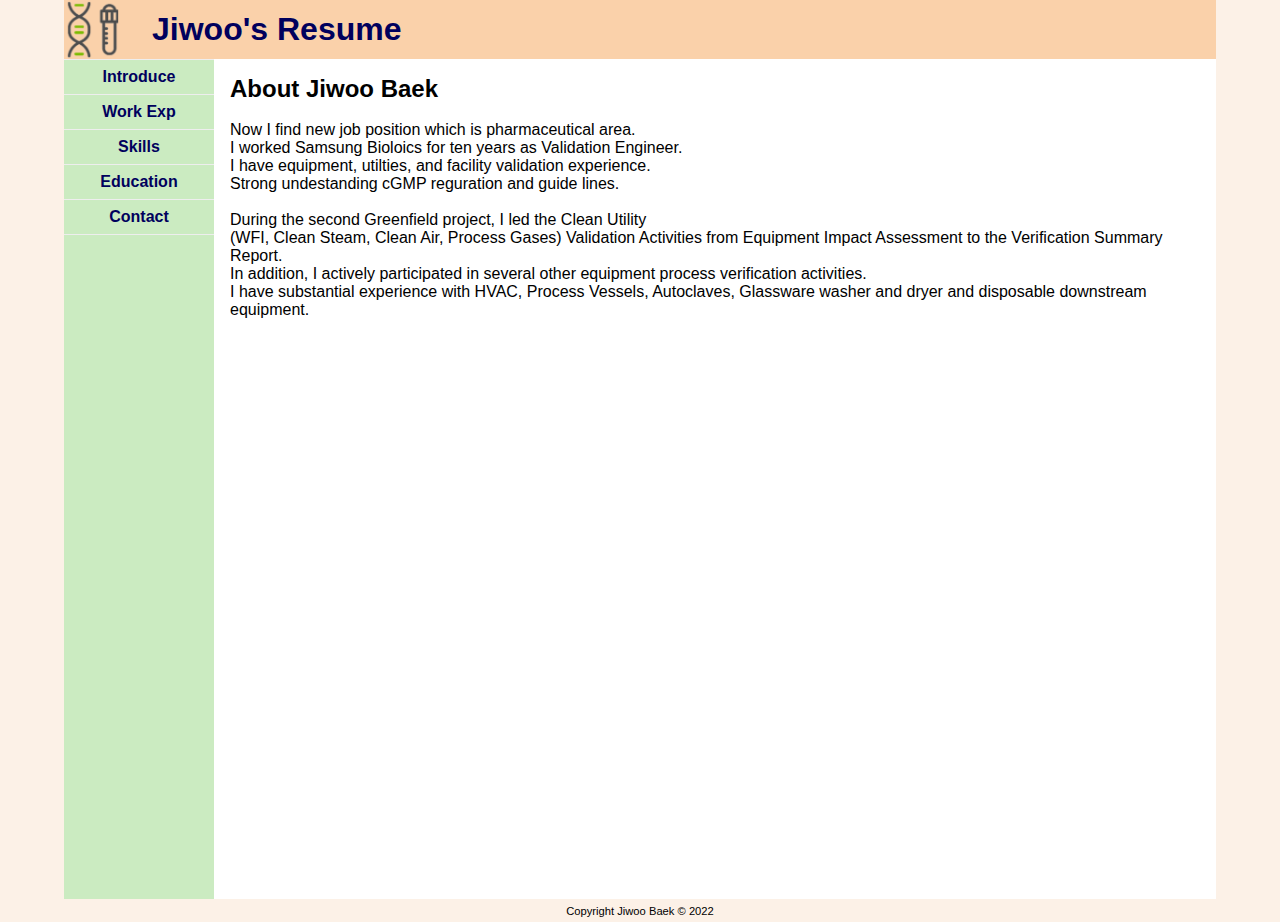
<file: Project_final/index.html>
<!DOCTYPE html>
<html lang="en">
<head>
    <meta charset="UTF-8">
    <meta http-equiv="X-UA-Compatible" content="IE=edge">
    <meta name="viewport" content="width=device-width, initial-scale=1.0">
	<link rel="stylesheet" href="./main.css">
	<!-- <link rel="stylesheet" media="screen and (max-width:599px)" href="lab6m.css"> -->
    <title>JIWOO BAEK RESUME</title>
</head>
<body>
    <div id="wrapper">
        <header>
            <h1>Jiwoo's Resume</h1> <!-- 헤더는 그림으로 하는게 좋겠다 증명사진 + 타이틀-->
        </header>   
        <nav>
            <ul>
                <li><a href="./index.html">Introduce</a></li>
                <li><a href="./work.html">Work Exp</a></li>
                <li><a href="./skill.html">Skills</a></li>
                <li><a href="./edu.html">Education</a></li>
                <li><a href="./contact.html">Contact</a></li>
                </ul>
            </nav>
        <main>
            <h2>About Jiwoo Baek</h2><br>
            Now I find new job position which is pharmaceutical area.<br>
            I worked Samsung Bioloics for ten years as Validation Engineer.<br>
            I have equipment, utilties, and facility validation experience.<br>
            Strong undestanding cGMP reguration and guide lines.<br><br>
            During the second Greenfield project, I led the Clean Utility<br>
            (WFI, Clean Steam, Clean Air, Process Gases) Validation Activities from Equipment Impact Assessment to the Verification Summary Report.<br>
            In addition, I actively participated in several other equipment process verification activities.<br>
            I have substantial experience with HVAC, Process Vessels, Autoclaves, Glassware washer and dryer and disposable downstream equipment.<br><br>
            <div class="video-container">
                <iframe width="560" height="315" src="https://www.youtube.com/embed/Pw9QB7Zp3iU" title="YouTube video player" frameborder="0" allow="accelerometer; autoplay; clipboard-write; encrypted-media; gyroscope; picture-in-picture" allowfullscreen></iframe>
            </div>
        </main>
        
        
        <footer> Copyright Jiwoo Baek &copy; 2022 </footer>
    </div>
   
</body>
</html>
</file>
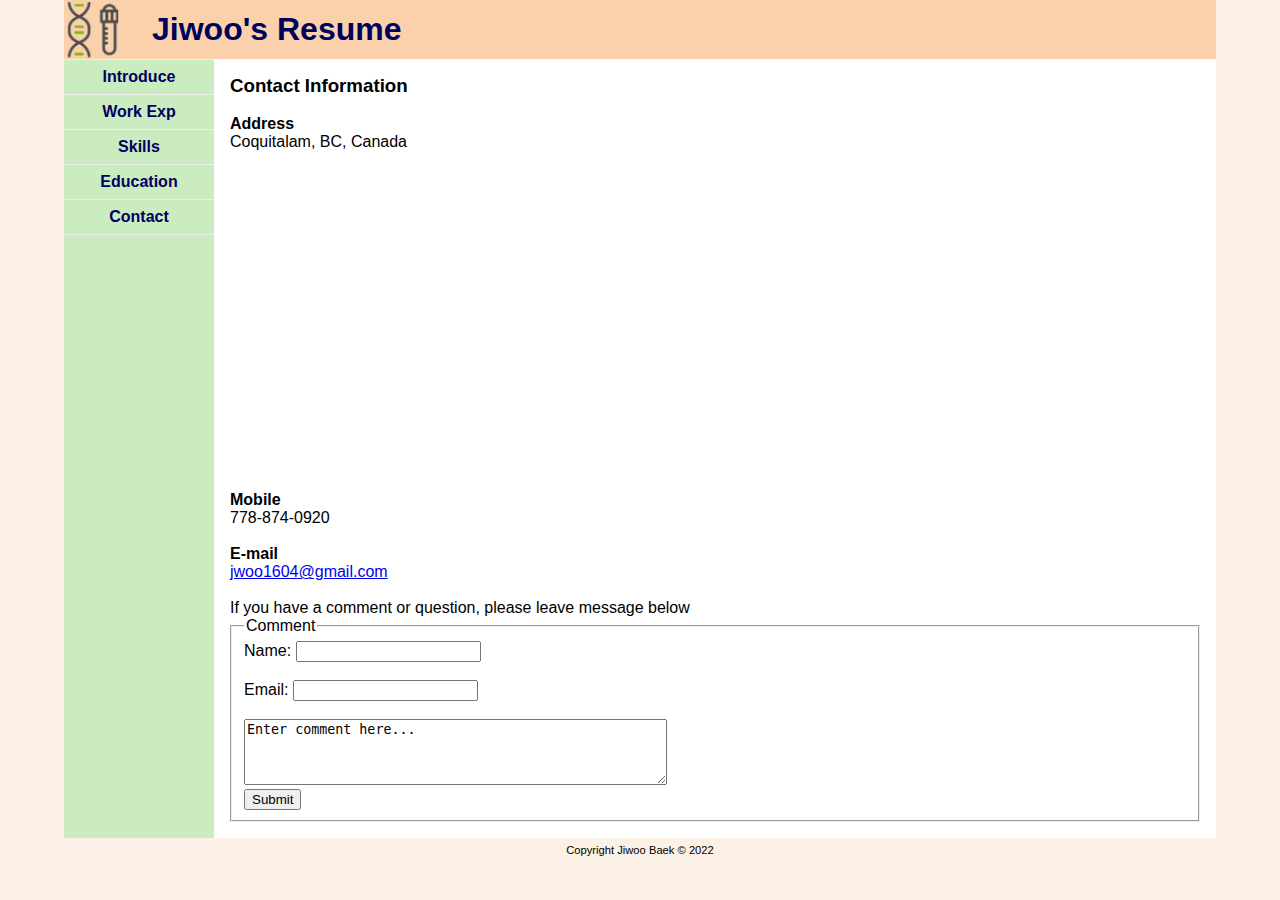
<file: Project_final/contact.html>
<!DOCTYPE html>
<html lang="en">
<head>
    <meta charset="UTF-8">
    <meta http-equiv="X-UA-Compatible" content="IE=edge">
    <meta name="viewport" content="width=device-width, initial-scale=1.0">
	<link rel="stylesheet" href="./main.css">
	<!-- <link rel="stylesheet" media="screen and (max-width:599px)" href="lab6m.css"> -->
    <title>JIWOO BAEK RESUME</title>
</head>
<body>
    <div id="wrapper">
        <header>
            <h1>Jiwoo's Resume</h1> <!-- 헤더는 그림으로 하는게 좋겠다 증명사진 + 타이틀-->
        </header>   
        <nav>
            <ul>
                <li><a href="./index.html">Introduce</a></li>
                <li><a href="./work.html">Work Exp</a></li>
                <li><a href="./skill.html">Skills</a></li>
                <li><a href="./edu.html">Education</a></li>
                <li><a href="./contact.html">Contact</a></li>
                </ul>
            </nav>
        <main>
            <h3>Contact Information</h3><br>
            <h4>Address</h4>
            <p>Coquitalam, BC, Canada</p><br>
            <iframe src="https://www.google.com/maps/embed?pb=!1m18!1m12!1m3!1d10410.867206069921!2d-122.8048716567457!3d49.281763219298206!2m3!1f0!2f0!3f0!3m2!1i1024!2i768!4f13.1!3m3!1m2!1s0x54867f336a5199bb%3A0x8593ed7b2ecba9d7!2sCoquitlam%20Centre!5e0!3m2!1sen!2sca!4v1659631589512!5m2!1sen!2sca" width="450" height="300" style="border:0;" allowfullscreen="" loading="lazy" referrerpolicy="no-referrer-when-downgrade"></iframe><br><br>
            <h4>Mobile</h4>
            <p>778-874-0920</p><br>
            <h4>E-mail</h4>
            <p><a href="mailto:jwoo1604@gmail.com">jwoo1604@gmail.com</a></p><br>
            <p>If you have a comment or question, please leave message below  </p>
            <form method="post" action="http://webdevbasics.net/scripts/demo.php" id="usrform">
                <fieldset>
                    <legend>Comment</legend>
                    <label for="fname">Name:</label>
                    <input type="text" id="fname" name="fname"><br><br>
                    <label for="email">Email:</label>
                    <input type="email" id="email" name="email>"><br><br>
                    <textarea rows="4" cols="50" name="comment" form="usrform">Enter comment here...</textarea><br>
                    <!--<button class="normal" id="myButton" value="Hover" onmouseover="mouseOver()" onmouseout="mouseOut()">Submit 2</button>-->
                    <button id="myButton" type="submit" form="usrform" value="Hover" onmouseover="mouseOver()" onmouseout="mouseOut()">Submit</button>
                    
                </fieldset>
            </form>
        </main>
        
        <footer> Copyright Jiwoo Baek &copy; 2022 </footer>
    </div>
   <script>
        var 
        tag = document.getElementById("myButton");

        function mouseOver(){
		    tag.style.background = "red";
	    };
        function mouseOut(){
            tag.style.background = "#e0e0e0";
        };
   </script>
</body>
</html>
</file>
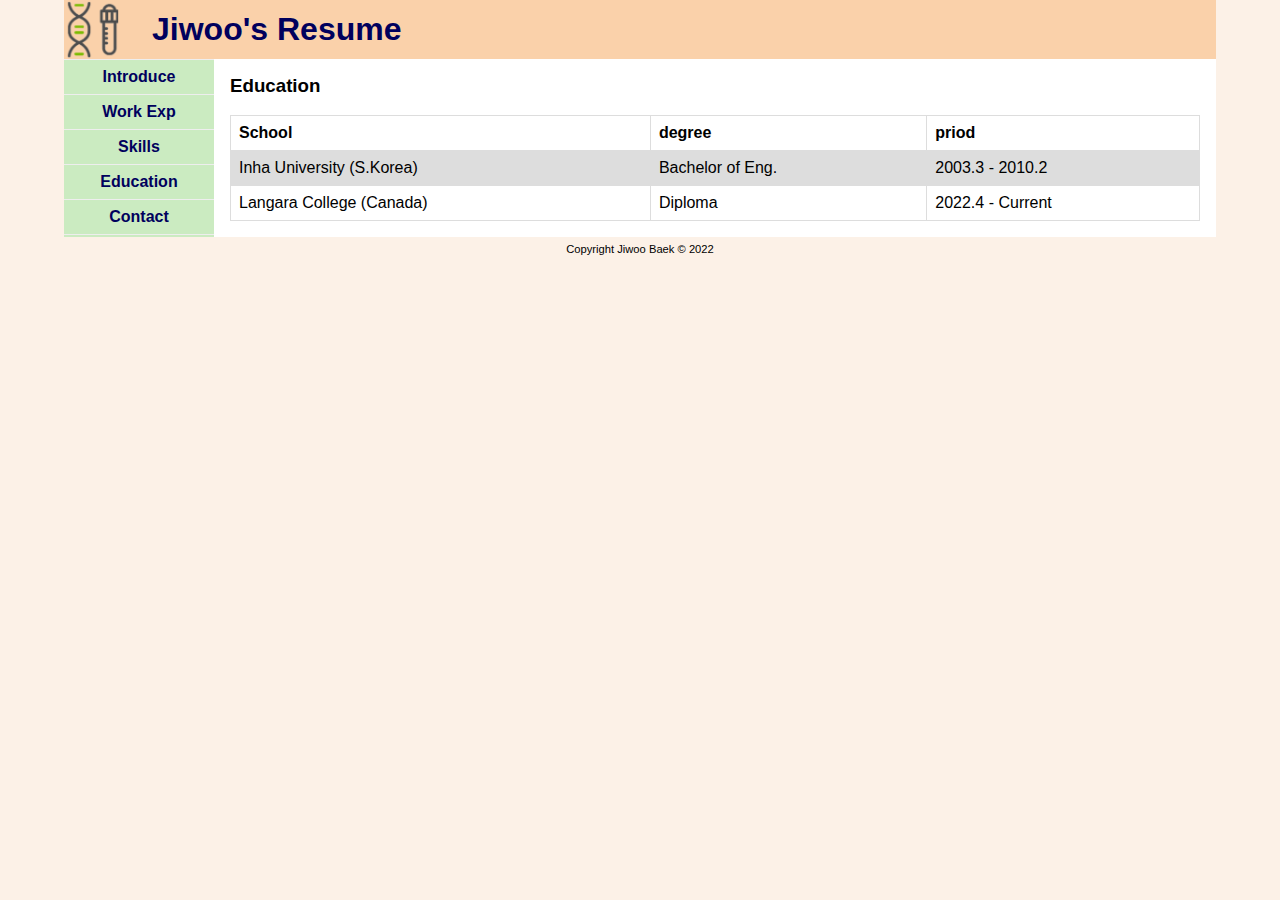
<file: Project_final/edu.html>
<!DOCTYPE html>
<html lang="en">
<head>
    <meta charset="UTF-8">
    <meta http-equiv="X-UA-Compatible" content="IE=edge">
    <meta name="viewport" content="width=device-width, initial-scale=1.0">
	<link rel="stylesheet" href="./main.css">
	<!-- <link rel="stylesheet" media="screen and (max-width:599px)" href="lab6m.css"> -->
    <title>JIWOO BAEK RESUME</title>
</head>
<body>
    <div id="wrapper">
        <header>
            <h1>Jiwoo's Resume</h1> <!-- 헤더는 그림으로 하는게 좋겠다 증명사진 + 타이틀-->
        </header>   
        <nav>
            <ul>
                <li><a href="./index.html">Introduce</a></li>
                <li><a href="./work.html">Work Exp</a></li>
                <li><a href="./skill.html">Skills</a></li>
                <li><a href="./edu.html">Education</a></li>
                <li><a href="./contact.html">Contact</a></li>
                </ul>
            </nav>
        <main>
            <h3>Education</h3><br>
            <table>
                <tr>
                    <th>School</th>
                    <th>degree</th>
                    <th>priod</th>
                </tr>
                <tr>
                    <td>Inha University (S.Korea)</td>
                    <td>Bachelor of Eng.</td>
                    <td>2003.3 - 2010.2</td>
                </tr>
                <tr>
                    <td>Langara College (Canada)</td>
                    <td>Diploma</td>
                    <td>2022.4 - Current</td>
                </tr>
            </table>
        </main>
        
        <footer> Copyright Jiwoo Baek &copy; 2022 </footer>
    </div>
   
</body>
</html>
</file>
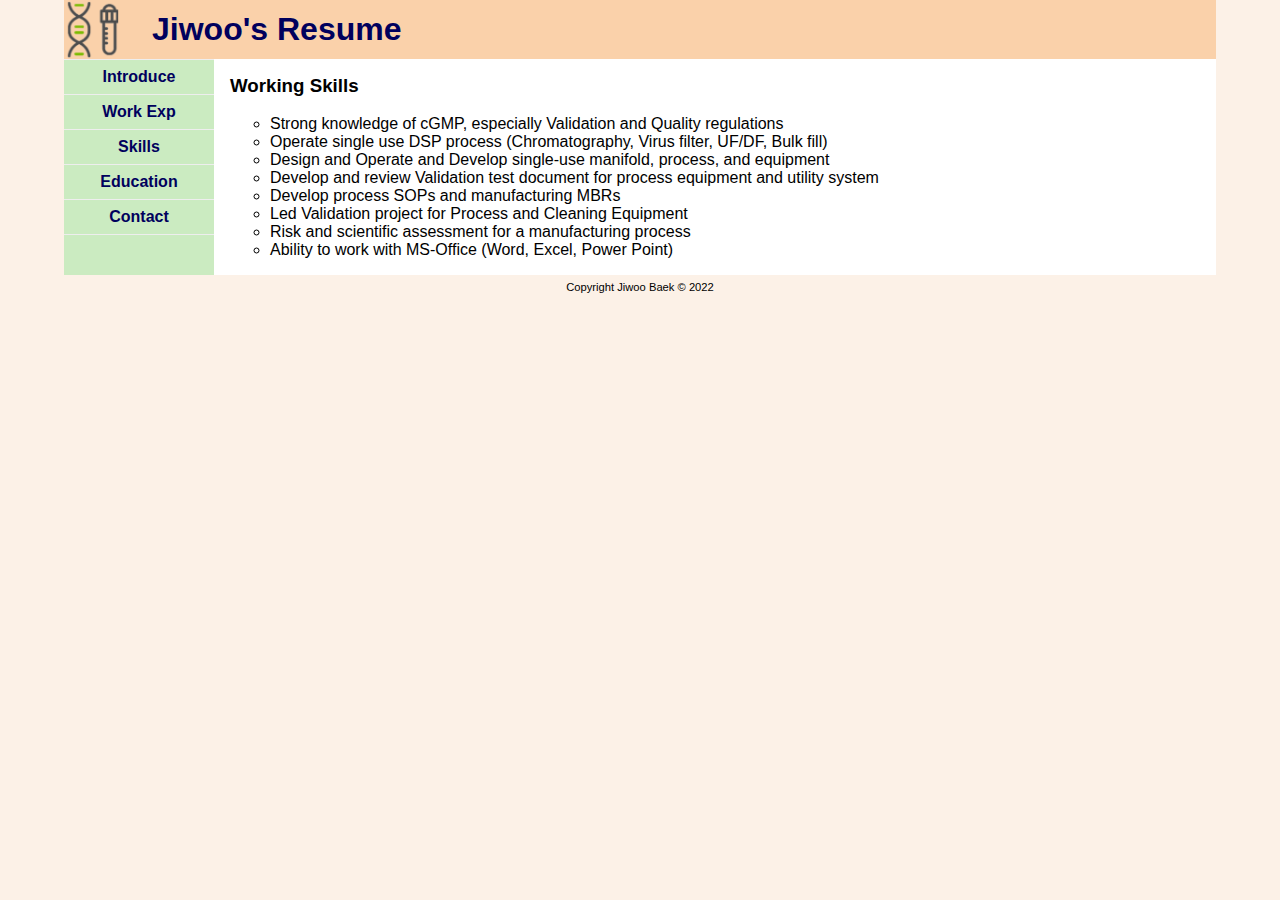
<file: Project_final/skill.html>
<!DOCTYPE html>
<html lang="en">
<head>
    <meta charset="UTF-8">
    <meta http-equiv="X-UA-Compatible" content="IE=edge">
    <meta name="viewport" content="width=device-width, initial-scale=1.0">
	<link rel="stylesheet" href="./main.css">
	<!-- <link rel="stylesheet" media="screen and (max-width:599px)" href="lab6m.css"> -->
    <title>JIWOO BAEK RESUME</title>
</head>
<body>
    <div id="wrapper">
        <header>
            <h1>Jiwoo's Resume</h1> <!-- 헤더는 그림으로 하는게 좋겠다 증명사진 + 타이틀-->
        </header>   
        <nav>
            <ul>
                <li><a href="./index.html">Introduce</a></li>
                <li><a href="./work.html">Work Exp</a></li>
                <li><a href="./skill.html">Skills</a></li>
                <li><a href="./edu.html">Education</a></li>
                <li><a href="./contact.html">Contact</a></li>
                </ul>
            </nav>
        <main>
            <h3>Working Skills</h3><br>
            <ul>
                <li>Strong knowledge of cGMP, especially Validation and Quality regulations</li>
                <li>Operate single use DSP process (Chromatography, Virus filter, UF/DF, Bulk fill)</li>
                <li>Design and Operate and Develop single-use manifold, process, and equipment</li>
                <li>Develop and review Validation test document for process equipment and utility system</li>
                <li>Develop process SOPs and manufacturing MBRs</li>
                <li>Led Validation project for Process and Cleaning Equipment</li>
                <li>Risk and scientific assessment for a manufacturing process</li>
                <li>Ability to work with MS-Office (Word, Excel, Power Point)</li>
            </ul>
        </main>
        
        <footer> Copyright Jiwoo Baek &copy; 2022 </footer>
    </div>
   
</body>
</html>
</file>
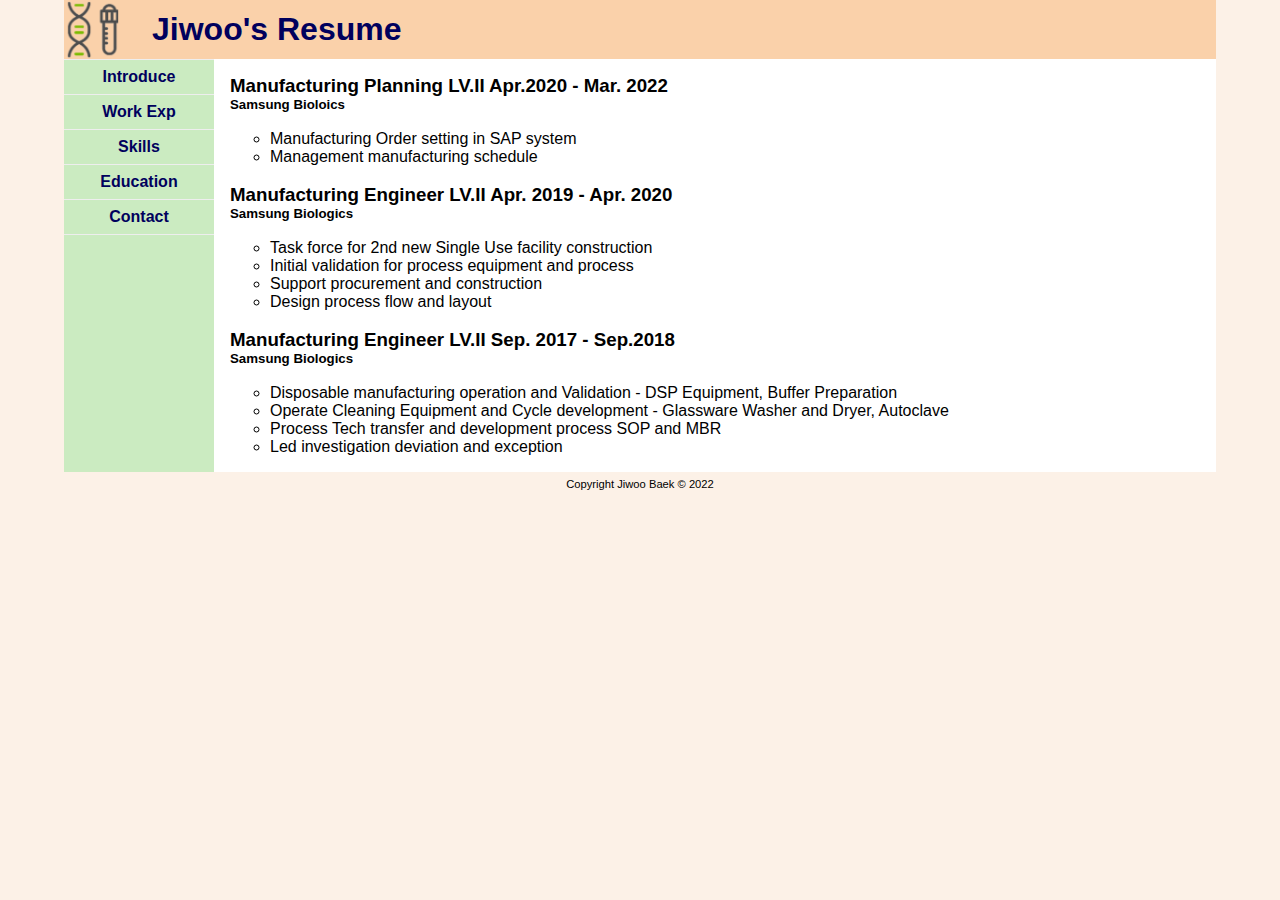
<file: Project_final/work.html>
<!DOCTYPE html>
<html lang="en">
<head>
    <meta charset="UTF-8">
    <meta http-equiv="X-UA-Compatible" content="IE=edge">
    <meta name="viewport" content="width=device-width, initial-scale=1.0">
	<link rel="stylesheet" href="./main.css">
	<!-- <link rel="stylesheet" media="screen and (max-width:599px)" href="lab6m.css"> -->
    <title>JIWOO BAEK RESUME</title>
</head>
<body>
    <div id="wrapper">
        <header>
            <h1>Jiwoo's Resume</h1> <!-- 헤더는 그림으로 하는게 좋겠다 증명사진 + 타이틀-->
        </header>   
        <nav>
            <ul>
                <li><a href="./index.html">Introduce</a></li>
                <li><a href="./work.html">Work Exp</a></li>
                <li><a href="./skill.html">Skills</a></li>
                <li><a href="./edu.html">Education</a></li>
                <li><a href="./contact.html">Contact</a></li>
                </ul>
            </nav>
        <main>
            <h3>Manufacturing Planning LV.II Apr.2020 - Mar. 2022</h3>
            <h5>Samsung Bioloics</h5><br>
            <ul>
                <li>Manufacturing Order setting in SAP system</li>
                <li>Management manufacturing schedule</li>
            </ul><br>
            <h3>Manufacturing Engineer LV.II  Apr. 2019 - Apr. 2020</h3>
            <h5>Samsung Biologics</h5><br>
            <ul>
                <li>Task force for 2nd new Single Use facility construction </li>
                <li>Initial validation for process equipment and process </li>
                <li>Support procurement and construction </li>
                <li>Design process flow and layout </li>
            </ul><br>
            <h3>Manufacturing Engineer LV.II  Sep. 2017 - Sep.2018</h3>
            <h5>Samsung Biologics</h5><br>
            <ul>
                <li>Disposable manufacturing operation and Validation - DSP Equipment, Buffer Preparation</li>
                <li>Operate Cleaning Equipment and Cycle development - Glassware Washer and Dryer, Autoclave</li>
                <li>Process Tech transfer and development process SOP and MBR</li>
                <li>Led investigation deviation and exception </li>
            </ul>
        </main>
        
        <footer> Copyright Jiwoo Baek &copy; 2022 </footer>
    </div>
   
</body>
</html>
</file>
<file: Project_final/main.css>
* { box-sizing: border-box;
    margin: 0;
}
html{
    font-family: Helvetica, verdana, arial;
    background-color: #fcf1e7;
}

header { grid-area: header; }
nav    { grid-area: nav; }
main   { grid-area: main; }
footer { grid-area: footer; }	

nav ul { display: flex;
flex-direction: column;
flex-wrap: nowrap; }

#wrapper{
    width: 90%;
	margin: auto; /*max-width: 1200px;*/
	display: grid;
	grid-template: 
	"header header header"
	"nav    main   main"
	 "footer footer footer"
				 / 150px; }
   
header { color: #00005D; 
        background-color: #fad1aa;
        background-image: url(./img/logo.png);
	    background-repeat: no-repeat;		
		background-size: auto 100%;
        padding: .7em 0em .7em 5.5em;

}

main {
    background-color: #FFFFFF;
    color: #000000;
    padding: 1em; 
}
main ul li {
    list-style-type:circle;
}

h2 {
    display: block;
    justify-content: center;
}

footer { 
    font-size:70%;
    text-align: center;
    padding: 0.5em 0;
}

nav{
    background-color: #cbebc1;
}

nav ul { list-style-type: none;
    padding-left: 0; 
    border-top: 1px solid #EEEEEE;
    background-color: #cbebc1;
}

nav li { border-bottom: 1px solid #EEEEEE;  
    text-align: center;
    padding-top: .5em;
    padding-bottom: .5em;
}

nav a { text-decoration: none;
   font-weight: bold;
}
nav a:link { color: #00005D; }
nav a:hover { color: #a36fa3; }

table {
    font-family: arial, sans-serif;
    border-collapse: collapse;
    width: 100%;
  }
  
  td, th {
    border: 1px solid #dddddd;
    text-align: left;
    padding: 8px;
  }
  
  tr:nth-child(even) {
    background-color: #dddddd;
  }

.video-container {
    overflow: hidden;
    position:relative;
    width: 100%;
}

.video-container::after{
    padding-top: 56.25%;
    display: block;
    content: '';
}

.video-container iframe {
    position:absolute;
    top:0;
    left:0;
    width:100%;
    height: 100%;
}

@media (max-width: 600px ) {
    nav ul { display: flex;
        flex-flow: row nowrap;
        justify-content: space-around; }
   nav ul li { border-bottom: none; }
   header { grid-area: header; }
   nav    { grid-area: nav; }
   main   { grid-area: main; }
   footer { grid-area: footer; }
   #wrapper { 
            width: 90%;
            margin:auto;
            display: grid;
            grid-template: 
               "header header"
               "nav    nav" 
               "main   main"
               "footer footer"
               / 55%; 
            min-width: 430px; }
    main {
        text-align: center;
    }
    main ul li {
        list-style-type: none;
    }
}
</file>
